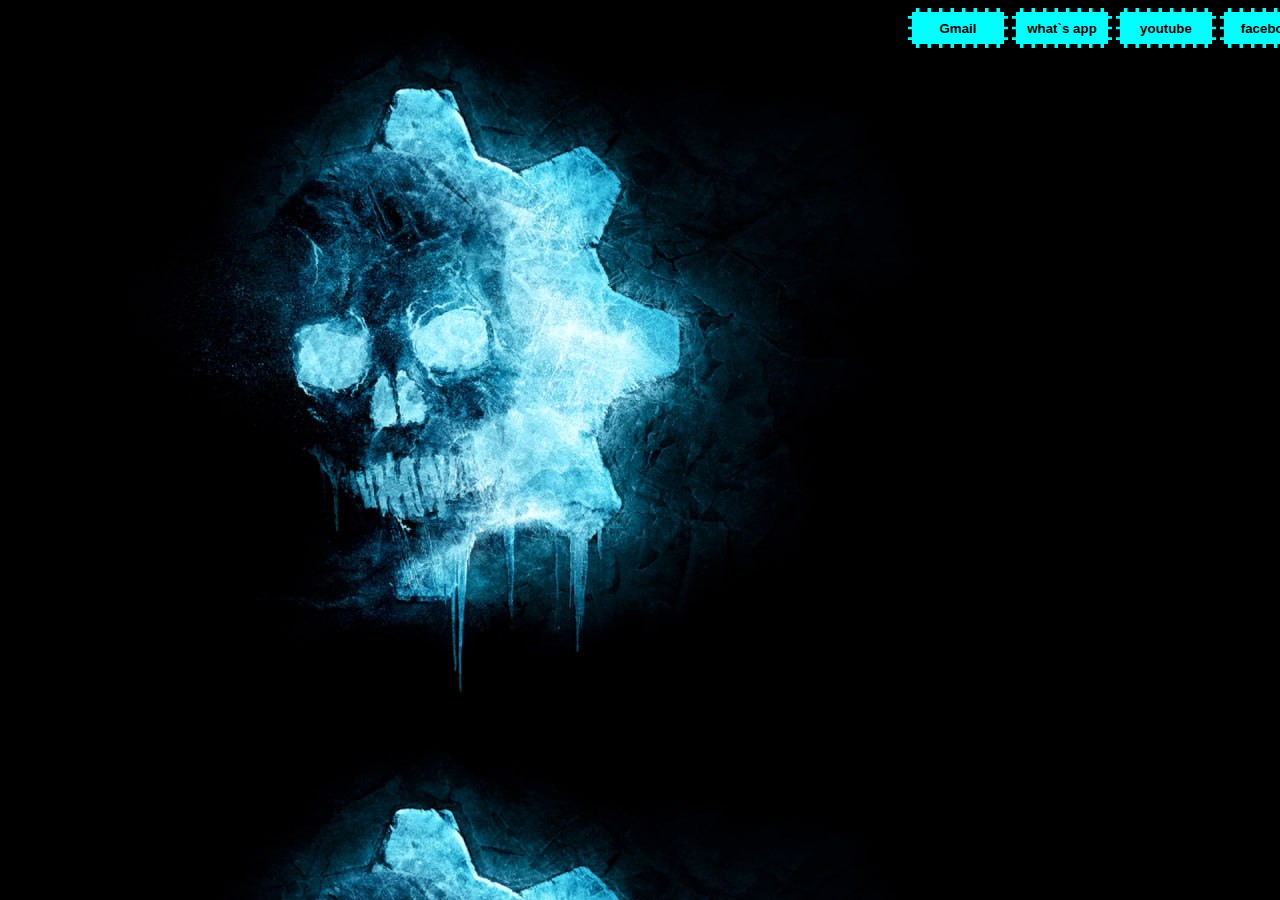
<file: index.html>
<!DOCTYPE html>
<head>
  <title>Animated Buttons</title>
  <link rel="stylesheet" href="./css/myproject.css">
  
</head>
<body class="bu1">
  <div>
    <button type="button" >Gmail</button>
    <button type="button">what`s app</button>
    <button type="button">youtube</button>
    <button type="button">facebook</button>

  </div>


<!-- <div class="divp">
  <h1 > <b >#_ما_هو_الهكر</b> </h1>
  <p >Note: Lottery Post maintains one of the most accurate and</p>
  <p >dependable lottery results databases available, but errors </p>
    <p >can occur and the lotteries occasionally report incorrect </p>
      <p >results. We correct errors as soon as they are found and/or</p>
        <p > reported to us. Verify all results with your official government</p>
          <p > lottery.These lottery results are for personal use only, and </p>
            <p > are intended solely for the individual web visitor displaying</p>
              <p > the content inside a web browser. Distribution, re-publication,</p>
                <p >  or use in other websites or apps in any manner, in full or in</p>
                  <p > part, is strictly prohibited. The use of automated software or </p>
                    <p > technology to glean content or data from this or any page at </p>
                      <p > Lottery Post for any reason is strictly prohibited. Copyright</p>
                        <p > © 2023 Speednet Group.</p>
</div> -->
<img   src="./imgs/-6012475708254825612_121.jpg"  class="img1">

<form>
  <header class="rgb1">please Ener usser name </header>
  <input type="enter your name" class="input">
  <header class="rgb1">please Ener usser passswored </header>
  <input type="enter your passowerd" class="input">

</form>

</body>/.
</html>
</file>
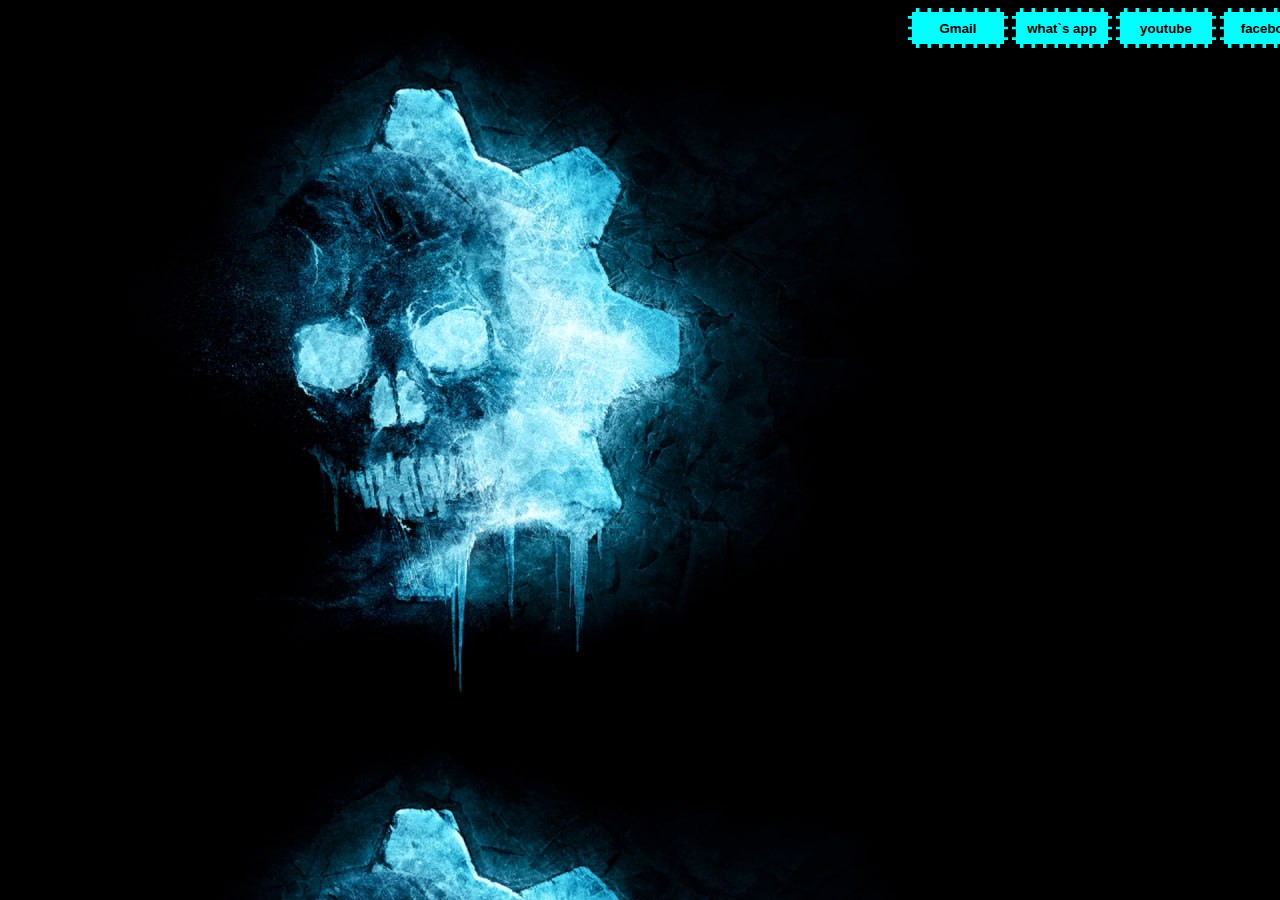
<file: myproject.html>
<!DOCTYPE html>
<head>
  <title>Animated Buttons</title>
  <link rel="stylesheet" href="./css/myproject.css">
  
</head>
<body class="bu1">
  <div>
    <button type="button" >Gmail</button>
    <button type="button">what`s app</button>
    <button type="button">youtube</button>
    <button type="button">facebook</button>

  </div>


<!-- <div class="divp">
  <h1 > <b >#_ما_هو_الهكر</b> </h1>
  <p >Note: Lottery Post maintains one of the most accurate and</p>
  <p >dependable lottery results databases available, but errors </p>
    <p >can occur and the lotteries occasionally report incorrect </p>
      <p >results. We correct errors as soon as they are found and/or</p>
        <p > reported to us. Verify all results with your official government</p>
          <p > lottery.These lottery results are for personal use only, and </p>
            <p > are intended solely for the individual web visitor displaying</p>
              <p > the content inside a web browser. Distribution, re-publication,</p>
                <p >  or use in other websites or apps in any manner, in full or in</p>
                  <p > part, is strictly prohibited. The use of automated software or </p>
                    <p > technology to glean content or data from this or any page at </p>
                      <p > Lottery Post for any reason is strictly prohibited. Copyright</p>
                        <p > © 2023 Speednet Group.</p>
</div> -->
<img   src="./imgs/-6012475708254825612_121.jpg"  class="img1">

<form>
  <header class="rgb1">please Ener usser name </header>
  <input type="enter your name" class="input">
  <header class="rgb1">please Ener usser passswored </header>
  <input type="enter your passowerd" class="input">

</form>

</body>/.
</html>
</file>
<file: css/myproject.css>
.bu1{
    background-image: url("../imgs/-5206342516100679862_121.jpg");
    background-size: cover;

}

  button {
    width: 100px;
    height: 40px;
    background-color:aqua;
    color: black;
    font-weight: bold;
    border-style:dashed;
    border-width: 4px;


    /* padding-right: 0cqmax;
    margin-inline: 90%; */
    transform: translate(900px,0);

  }
  
  button:hover {
    background-color: #fff;
    color: #000;
  }

.input{
  padding-right: 10%;
  transform: translate(1300px,0);
  border-style:dashed;
  border-width: 5px;
  border-color: aqua ;
  outline: invert;

 }

.rgb1{
  color: aqua;
  transform: translate(1300px,0);
  font-style:oblique;
  text-shadow: 0 0 8px #fff;

}
 
.divp{
  color: aqua;
}
.img1{
  object-position: -10px -10px;
  text-align: center;
  height: 500px;
  width: 500px;
  right:20%;
  /* transform: translate(0,-100px);  بققد من خلال الخاصيه دي اتحكم فوق وتحت ويمين وشمال*/
  /* transform: translate(0,100px); */
  transform: translate(1250px,0);


}
.rgb1{
  color: aqua;
  transform: translate(1300px,0);
  font-style:oblique;
  text-shadow: 0 0 8px #fff;

}
</file>
